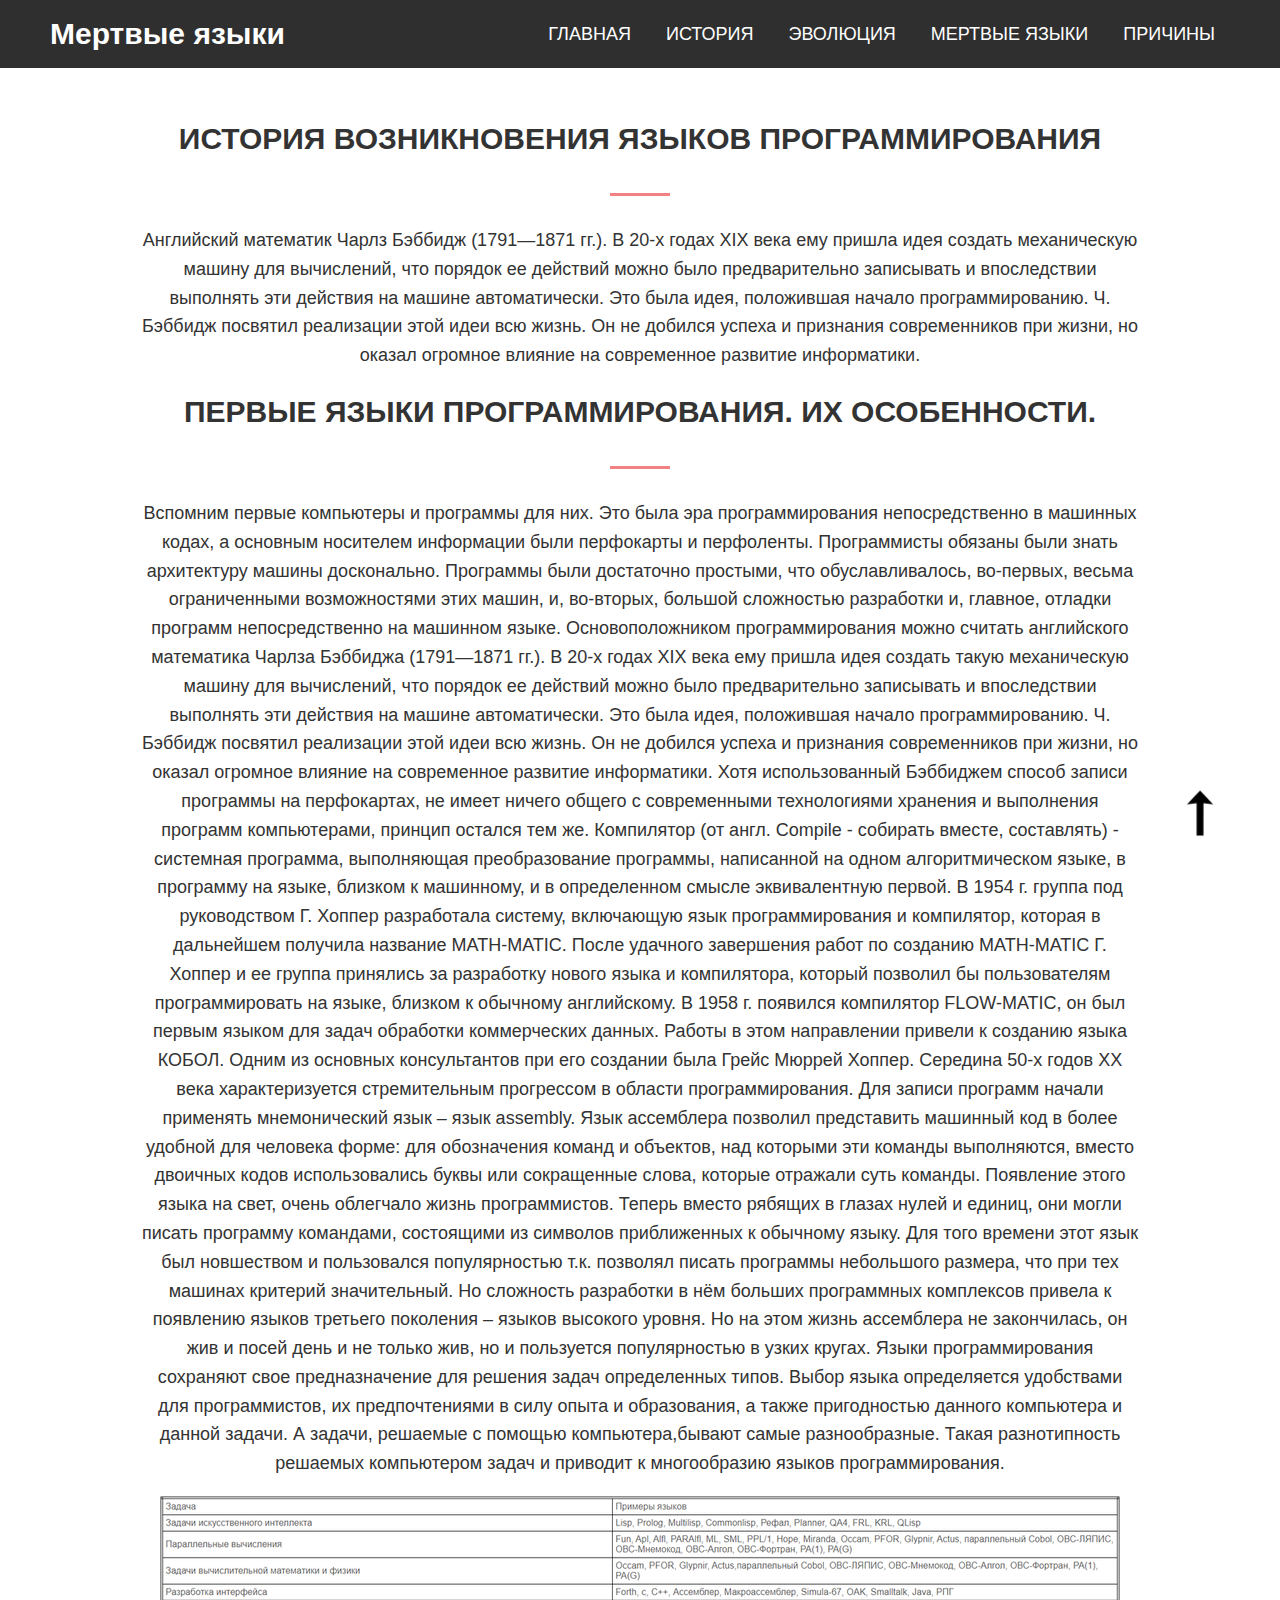
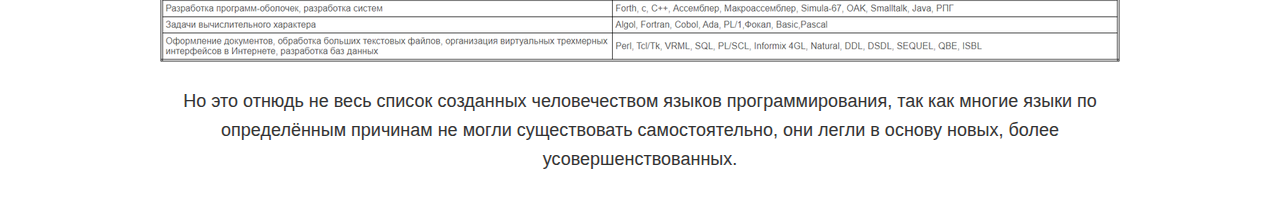
<file: index1.html>
<!DOCTYPE  html>
<html>
<head>
	<meta charset="utf-8">
	<meta charset="viewport" content="width=device-width, initial-scale=1">
	<title>Мертвые языки программирования</title>
	<link rel="stylesheet" href="style.css" media="all">
</head>
<body>
<header id="a8" class="header">
	<div class="container">
			<div class="header_inner">
				<div class="logo">Мертвые языки</div>
				<nav class="nav">
          <a class="nav_link" href="index.html">Главная</a>
					<a class="nav_link" href="index1.html">История</a>
					<a class="nav_link" href="index2.html">Эволюция</a>
					<a class="nav_link" href="index3.html">Мертвые языки</a>
					<a class="nav_link" href="index4.html">Причины</a>
				</nav>
			</div>
	</div>
</header>

<p id='aboba'></p>


<section id="2" class="section">
	<div class="container">
		<div class="section_header">
			<h2 class='section_title'>История возникновения языков программирования</h2>
			<div class="section_text">
				<p>Английский математик Чарлз Бэббидж (1791—1871 гг.). В 20-х годах XIX века ему пришла идея создать 
				механическую машину для вычислений, что порядок ее действий можно было предварительно записывать и 
				впоследствии выполнять эти действия на машине автоматически. Это была идея, положившая начало 
				программированию. Ч. Бэббидж посвятил реализации этой идеи всю жизнь. Он не добился успеха и признания 
				современников при жизни, но оказал огромное влияние на современное развитие информатики.</p>
			</div>
			<h2 class="section_title">Первые языки программирования. Их особенности.</h2>
			<div class="section_text">
			<p>Вспомним первые компьютеры и программы для них. Это была эра программирования непосредственно в машинных кодах,
				 а основным носителем информации были перфокарты и перфоленты. Программисты обязаны были знать архитектуру машины
				досконально. Программы были достаточно простыми, что обуславливалось, во-первых, весьма ограниченными 
				возможностями этих машин, и, во-вторых, большой сложностью разработки и, главное, отладки программ непосредственно
				на машинном языке. Основоположником программирования можно считать английского математика
				Чарлза Бэббиджа (1791—1871 гг.). В 20-х годах XIX века ему пришла идея создать такую механическую машину
				для вычислений, что порядок ее действий можно было предварительно записывать и впоследствии выполнять эти действия
				на машине автоматически. Это была идея, положившая начало программированию. Ч. Бэббидж посвятил реализации этой
				идеи всю жизнь. Он не добился успеха и признания современников при жизни, но оказал огромное влияние на современное
				развитие информатики. Хотя использованный Бэббиджем способ записи программы на перфокартах, не имеет ничего общего
				с современными технологиями хранения и выполнения программ компьютерами, принцип остался тем же.
				Компилятоp (от англ. Compile - собирать вместе, составлять) - системная программа, выполняющая преобразование
				программы, написанной на одном алгоритмическом языке, в программу на языке, близком к машинному, и в определенном
			  смысле эквивалентную первой. В 1954 г. группа под руководством Г. Хоппер разработала систему, включающую язык 
				программирования и компилятор, которая в дальнейшем получила название MATH-MATIC. После удачного завершения работ
				 по созданию MATH-MATIC Г. Хоппер и ее группа принялись за разработку нового языка и компилятора, который позволил
			  бы пользователям программировать на языке, близком к обычному английскому. В 1958 г. появился компилятор FLOW-MATIC,
  			 он был первым языком для задач обработки коммерческих данных. Работы в этом направлении привели к созданию языка 
				 КОБОЛ. Одним из основных консультантов при его создании была Грейс Мюррей Хоппер. Середина 50-х годов XX века 
					 характеризуется стремительным прогрессом в области программирования. Для записи программ начали применять
				  мнемонический язык – язык assembly. Язык ассемблера позволил представить машинный код в более удобной для человека
				 форме: для обозначения команд и объектов, над которыми эти команды выполняются, вместо двоичных кодов
				  использовались буквы или сокращенные слова, которые отражали суть команды. Появление этого языка на свет, очень
				 облегчало жизнь программистов. Теперь вместо рябящих в глазах нулей и единиц, они могли писать программу
			  командами, состоящими из символов приближенных к обычному языку. Для того времени этот язык был новшеством и
				 пользовался популярностью т.к. позволял писать программы небольшого размера, что при тех машинах критерий
				значительный. Но сложность разработки в нём больших программных комплексов привела к появлению языков третьего
				поколения – языков высокого уровня. Но на этом жизнь ассемблера не закончилась, он жив и посей день и не только жив,
				но и пользуется популярностью в узких кругах. Языки программирования сохраняют свое предназначение для решения
				задач определенных типов. Выбор языка определяется удобствами для программистов, их предпочтениями в силу опыта
				и образования, а также пригодностью данного компьютера и данной задачи. А задачи, решаемые с помощью компьютера,бывают
			 самые разнообразные. Такая разнотипность решаемых компьютером задач и приводит к многообразию языков программирования.</p>
			</div>
			<div class="table">
					<div class="about_item">
						<img  src="images/table.png"   alt="">
					</div>
			</div>
			<div class="section_text2">
				<p>Но это отнюдь не весь список созданных человечеством языков программирования, 
					так как многие языки по определённым причинам не могли существовать самостоятельно, 
					они легли в основу новых, более усовершенствованных.</p>
		  </div>
		</div>
	</div>
</section>

<p><a class="link"  href="#aboba"><img src="images/aboba.png" width="60" height="60" alt=""></a></p>


</body>
</html>
</file>
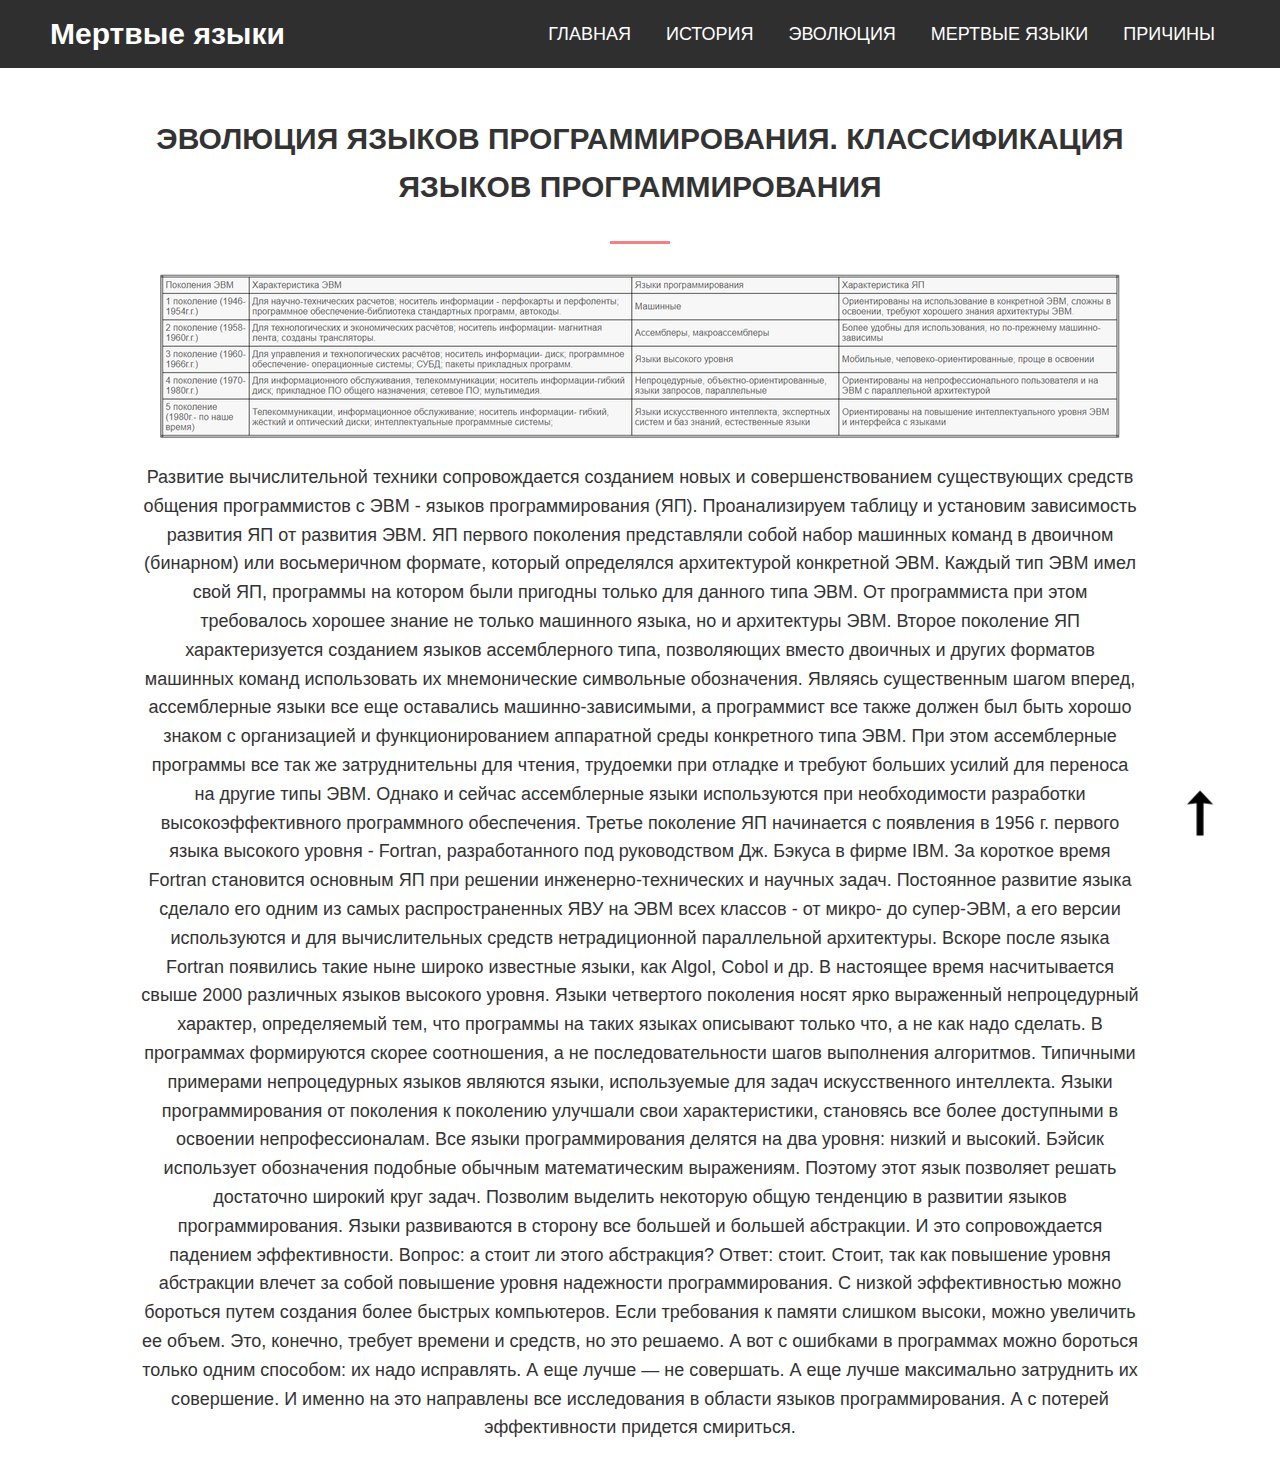
<file: index2.html>
<!DOCTYPE  html>
<html>
<head>
	<meta charset="utf-8">
	<meta charset="viewport" content="width=device-width, initial-scale=1">
	<title>Мертвые языки программирования</title>
	<link rel="stylesheet" href="style.css" media="all">
</head>
<body>
<header id="8" class="header">
  <div class="container">
      <div class="header_inner">
        <div class="logo">Мертвые языки</div>
        <nav class="nav">
          <a class="nav_link" href="index.html">Главная</a>
          <a class="nav_link" href="index1.html">История</a>
          <a class="nav_link" href="index2.html">Эволюция</a>
          <a class="nav_link" href="index3.html">Мертвые языки</a>
          <a class="nav_link" href="index4.html">Причины</a>
        </nav>
      </div>
  </div>
</header>
  
<p id='aboba'></p>


<section id="3" class="section">
	<div class="container"></div>
		<div class="section_header">
			<h2 class='section_title'>Эволюция языков программирования. Классификация языков программирования</h2>
			<div class="table">
				<div class="about_item">
					<img  src="images/table1.png"   alt="">
				</div>
			</div>
			<div class="section_text">
				<p>Развитие вычислительной техники сопровождается созданием новых и совершенствованием существующих
					 средств общения программистов с ЭВМ - языков программирования (ЯП). Проанализируем таблицу и
					  установим зависимость развития ЯП от развития ЭВМ. ЯП первого поколения представляли собой 
						набор машинных команд в двоичном (бинарном) или восьмеричном формате, который определялся
						 архитектурой конкретной ЭВМ. Каждый тип ЭВМ имел свой ЯП, программы на котором были пригодны 
						 только для данного типа ЭВМ. От программиста при этом требовалось хорошее знание не только
						  машинного языка, но и архитектуры ЭВМ. Второе поколение ЯП характеризуется созданием языков
							 ассемблерного типа, позволяющих вместо двоичных и других форматов машинных команд использовать
							  их мнемонические символьные обозначения. Являясь существенным шагом вперед, ассемблерные языки 
								все еще оставались машинно-зависимыми, а программист все также должен был быть хорошо знаком с 
								организацией и функционированием аппаратной среды конкретного типа ЭВМ. При этом ассемблерные
								 программы все так же затруднительны для чтения, трудоемки при отладке и требуют больших усилий 
								 для переноса на другие типы ЭВМ. Однако и сейчас ассемблерные языки используются при необходимости разработки высокоэффективного программного обеспечения. Третье поколение ЯП начинается с появления в 1956 г. первого языка высокого уровня - Fortran, разработанного под руководством Дж. Бэкуса в фирме IBM. За короткое время Fortran становится основным ЯП при решении инженерно-технических и научных задач. Постоянное развитие языка сделало его одним из самых распространенных ЯВУ на ЭВМ всех классов - от микро- до супер-ЭВМ, а его версии используются и для вычислительных средств нетрадиционной параллельной архитектуры. Вскоре после языка Fortran появились такие ныне широко известные языки, как Algol, Cobol и др. В настоящее время насчитывается свыше 2000 различных языков высокого уровня. Языки четвертого поколения носят ярко выраженный непроцедурный характер, определяемый тем, что программы на таких языках описывают только что, а не как надо сделать. В программах формируются скорее соотношения, а не последовательности шагов выполнения алгоритмов. Типичными примерами непроцедурных языков являются языки, используемые для задач искусственного интеллекта. Языки программирования от поколения к поколению улучшали свои характеристики, становясь все более доступными в освоении непрофессионалам. Все языки программирования делятся на два уровня: низкий и высокий.
					Бэйсик использует обозначения подобные обычным математическим выражениям. Поэтому этот язык позволяет решать достаточно широкий круг задач. Позволим выделить некоторую общую тенденцию в развитии языков программирования. Языки развиваются в сторону все большей и большей абстракции. И это сопровождается падением эффективности. Вопрос: а стоит ли этого абстракция? Ответ: стоит. Стоит, так как повышение уровня абстракции влечет за собой повышение уровня надежности программирования. С низкой эффективностью можно бороться путем создания более быстрых компьютеров. Если требования к памяти слишком высоки, можно увеличить ее объем. Это, конечно, требует времени и средств, но это решаемо. А вот с ошибками в программах можно бороться только одним способом: их надо исправлять. А еще лучше — не совершать. А еще лучше максимально затруднить их совершение. И именно на это направлены все исследования в области языков программирования. А с потерей эффективности придется смириться.
					</p>
			</div>

</section>

<p><a class="link"  href="#aboba"><img src="images/aboba.png" width="60" height="60" alt=""></a></p>


</body>
</html>
</file>
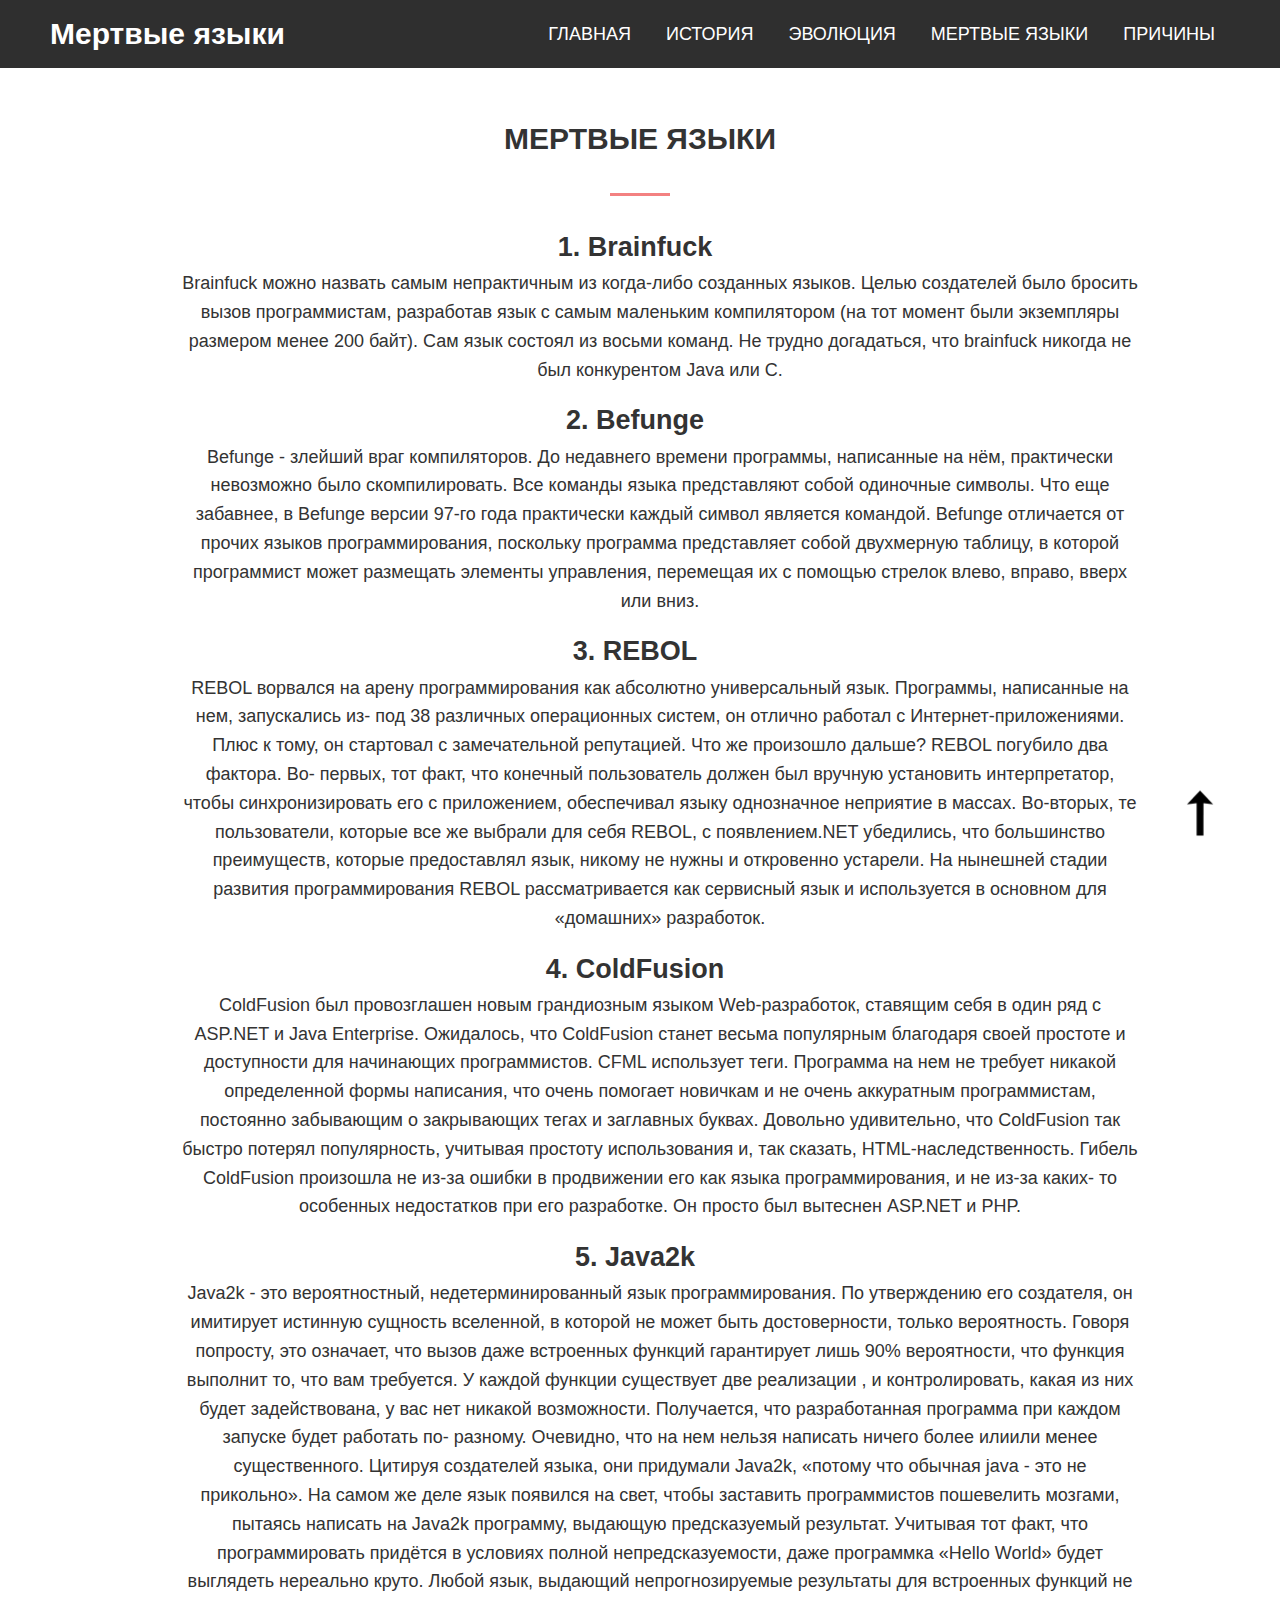
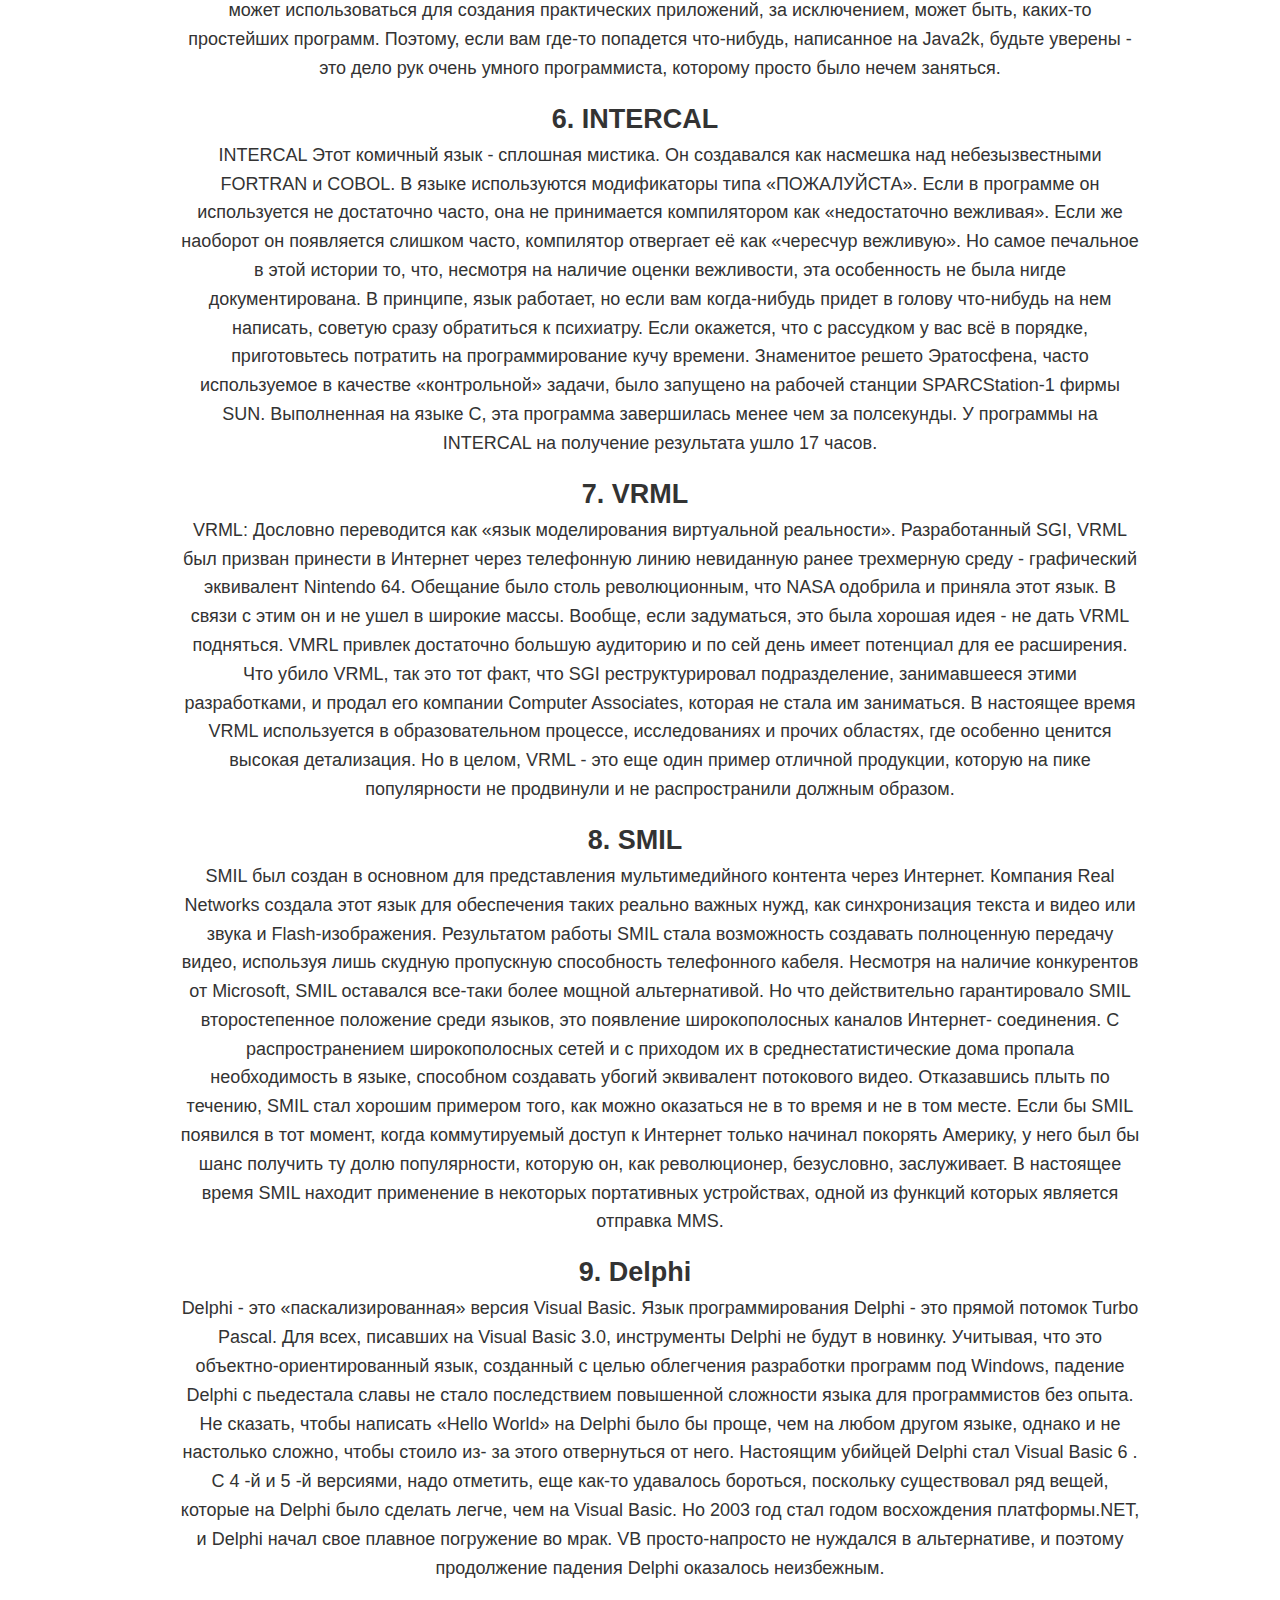
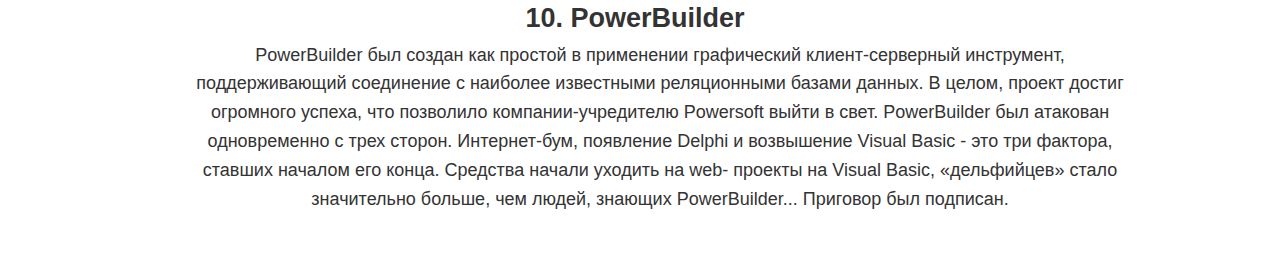
<file: index3.html>
<!DOCTYPE  html>
<html>
<head>
	<meta charset="utf-8">
	<meta charset="viewport" content="width=device-width, initial-scale=1">
	<title>Мертвые языки программирования</title>
	<link rel="stylesheet" href="style.css" media="all">
</head>
<body>
<header id="a8" class="header">
  <div class="container">
      <div class="header_inner">
        <div class="logo">Мертвые языки</div>
        <nav class="nav">
          <a class="nav_link" href="index.html">Главная</a>
          <a class="nav_link" href="index1.html">История</a>
          <a class="nav_link" href="index2.html">Эволюция</a>
          <a class="nav_link" href="index3.html">Мертвые языки</a>
          <a class="nav_link" href="index4.html">Причины</a>
         </nav>
      </div>
  </div>
</header>
  
<p id='aboba'></p>


<section id="4" class="section">
	<div class="container">
		<div class="section_header">
			<h2 class='section_title'>Мертвые языки</h2>
			<div class="section_text">
				<p></p>
            <ul>
						 <li class="spisok">
               <h2 class="biba"><dt>1. Brainfuck</dt></h2>
							 Brainfuck можно назвать самым непрактичным из когда-либо созданных языков. 
								Целью создателей было бросить вызов программистам, разработав язык с самым маленьким 
								компилятором (на тот момент были экземпляры размером менее 200 байт). 
					 Сам язык состоял из восьми команд. 
							Не трудно догадаться, что brainfuck никогда не был конкурентом Java или С.  </li>
						 <li class="spisok"><h2 class="biba"><dt>2. Befunge</dt></h2>
               Befunge - злейший враг компиляторов. До недавнего времени программы,
							 написанные на нём, практически невозможно было скомпилировать.
							  Все команды языка представляют собой одиночные символы. Что еще забавнее,
								 в Befunge версии 97-го года практически каждый символ является командой. 
								 Befunge отличается от прочих языков программирования, поскольку программа
								  представляет собой двухмерную таблицу, в которой программист может размещать
									 элементы управления, перемещая их с помощью стрелок влево, вправо, вверх или вниз. </li>
						 <li class="spisok">
              <h2 class="biba"><dt>3. REBOL</dt></h2>
					 		REBOL ворвался на арену программирования как абсолютно универсальный язык.
					  Программы, написанные на нем, запускались из- под 38 различных операционных систем,
						 он отлично работал с Интернет-приложениями. Плюс к тому, он стартовал с замечательной 
						 репутацией. Что же произошло дальше? 
					 REBOL погубило два фактора. Во- первых, тот факт, что конечный пользователь должен 
					 был вручную установить интерпретатор, чтобы синхронизировать его с приложением,
					  обеспечивал языку однозначное неприятие в массах. Во-вторых, те пользователи,
						 которые все же выбрали для себя REBOL, с появлением.NET убедились, что большинство
						  преимуществ, которые предоставлял язык, никому не нужны и откровенно устарели.
							 На нынешней стадии развития программирования REBOL рассматривается как сервисный язык
							  и используется в основном для «домашних» разработок. 
							</li>
							<li class="spisok">
								<h2 class="biba"><dt>4. ColdFusion</dt></h2>
   						ColdFusion был провозглашен новым грандиозным языком Web-разработок, 
							 ставящим себя в один ряд с ASP.NET и Java Enterprise.
							  Ожидалось, что ColdFusion станет весьма популярным благодаря своей простоте 
								и доступности для начинающих программистов. CFML использует теги. Программа на нем не 
								требует никакой определенной формы написания, что очень помогает новичкам и не очень 
								аккуратным программистам, постоянно забывающим о закрывающих тегах и заглавных буквах. 
							Довольно удивительно, что ColdFusion так быстро потерял популярность, 
							учитывая простоту использования и, так сказать, HTML-наследственность. 
							Гибель ColdFusion произошла не из-за ошибки в продвижении его как языка
							 программирования, и не из-за каких- то особенных недостатков при его разработке. 
							 Он просто был вытеснен ASP.NET и PHP. 
							</li>
							<li class="spisok"> 
                <h2 class="biba"><dt>5. Java2k</dt></h2>
								Java2k - это вероятностный, недетерминированный язык программирования.
								 По утверждению его создателя, он имитирует истинную сущность вселенной,
								  в которой не может быть достоверности, только вероятность. Говоря попросту,
									 это означает, что вызов даже встроенных функций гарантирует лишь 90% вероятности,
									  что функция выполнит то, что вам требуется. У каждой функции существует две реализации
									, и контролировать, какая из них будет задействована, у вас нет никакой возможности.
									 Получается, что разработанная программа при каждом запуске будет работать по- разному. 
						 Очевидно, что на нем нельзя написать ничего более илиили менее существенного. 
						 Цитируя создателей языка, они придумали Java2k, «потому что обычная java - это не прикольно».
						  На самом же деле язык появился на свет, чтобы заставить программистов пошевелить мозгами,
							 пытаясь написать на Java2k программу, выдающую предсказуемый результат. 
						 Учитывая тот факт, что программировать придётся в условиях полной непредсказуемости,
						  даже программка «Hello World» будет выглядеть нереально круто. 
						 Любой язык, выдающий непрогнозируемые результаты для встроенных функций
						  не может использоваться для создания практических приложений, за исключением,
							 может быть, каких-то простейших программ. Поэтому, если вам где-то попадется
							  что-нибудь, написанное на Java2k, будьте уверены - это дело рук очень умного программиста,
								 которому просто было нечем заняться. 
						  </li>
							<li class="spisok"><h2 class="biba"><dt>6. INTERCAL</dt></h2>
                INTERCAL 
								Этот комичный язык - сплошная мистика. Он создавался как насмешка над небезызвестными FORTRAN и COBOL. В языке используются модификаторы типа «ПОЖАЛУЙСТА». Если в программе он используется не достаточно часто, она не принимается компилятором как «недостаточно вежливая». Если же наоборот он появляется слишком часто, компилятор отвергает её как «чересчур вежливую». Но самое печальное в этой истории то, что, несмотря на наличие оценки вежливости, эта особенность не была нигде документирована. 
							В принципе, язык работает, но если вам когда-нибудь придет в голову что-нибудь на нем написать, советую сразу обратиться к психиатру. Если окажется, что с рассудком у вас всё в порядке, приготовьтесь потратить на программирование кучу времени. Знаменитое решето Эратосфена, часто используемое в качестве «контрольной» задачи, было запущено на рабочей станции SPARCStation-1 фирмы SUN. Выполненная на языке C, эта программа завершилась менее чем за полсекунды. У программы на INTERCAL на получение результата ушло 17 часов.
							 </li>
							 <li class="spisok"><h2 class="biba"><dt>7. VRML</dt></h2>
                 VRML: 
								Дословно переводится как «язык моделирования виртуальной реальности». Разработанный SGI, VRML был призван принести в Интернет через телефонную линию невиданную ранее трехмерную среду - графический эквивалент Nintendo 64. Обещание было столь революционным, что NASA одобрила и приняла этот язык. В связи с этим он и не ушел в широкие массы. Вообще, если задуматься, это была хорошая идея - не дать VRML подняться.  VMRL привлек достаточно большую аудиторию и по сей день имеет потенциал для ее расширения. Что убило VRML, так это тот факт, что SGI реструктурировал подразделение, занимавшееся этими разработками, и продал его компании Computer Associates, которая не стала им заниматься. В настоящее время VRML используется в образовательном процессе, исследованиях и прочих областях, где особенно ценится высокая детализация. Но в целом, VRML - это еще один пример отличной продукции, которую на пике популярности не продвинули и не распространили должным образом.
						 </li class="spisok">
						 <li class="spisok">
              <h2 class="biba"><dt>8. SMIL</dt></h2>
							SMIL  был создан в основном для представления мультимедийного контента через Интернет. Компания Real Networks создала этот язык для обеспечения таких реально важных нужд, как синхронизация текста и видео или звука и Flash-изображения. Результатом работы SMIL стала возможность создавать полноценную  передачу видео, используя лишь скудную пропускную способность телефонного кабеля. 
					 Несмотря на наличие конкурентов от Microsoft,  SMIL оставался все-таки более мощной альтернативой. Но что действительно гарантировало SMIL второстепенное положение среди языков, это появление широкополосных каналов Интернет- соединения. С распространением широкополосных сетей и с приходом их в среднестатистические дома пропала необходимость в языке, способном создавать убогий эквивалент потокового видео. 
					 Отказавшись плыть по течению, SMIL стал хорошим примером того, как можно оказаться не в то время и не в том месте. Если бы SMIL появился в тот момент, когда коммутируемый доступ к Интернет только начинал покорять Америку, у него был бы шанс получить ту долю популярности, которую он, как революционер, безусловно, заслуживает. В настоящее время SMIL находит применение в некоторых портативных устройствах, одной из функций которых является отправка MMS. 
					 
						 </li>
						 <li class="spisok"> <h2 class="biba"><dt>9. Delphi</dt></h2>
							Delphi - это «паскализированная» версия Visual Basic. Язык программирования Delphi - это прямой потомок Turbo Pascal. Для всех, писавших на Visual Basic 3.0, инструменты Delphi не будут в новинку. 
					 Учитывая, что это объектно-ориентированный язык, созданный с целью облегчения разработки программ под Windows, падение Delphi с пьедестала славы не стало последствием повышенной сложности языка для программистов без опыта. Не сказать, чтобы написать «Hello World» на Delphi было бы проще, чем на любом другом языке, однако и не настолько сложно, чтобы стоило из- за этого отвернуться от него. 
							Настоящим убийцей Delphi стал Visual Basic 6 . С 4 -й и 5 -й версиями, надо отметить, еще как-то удавалось бороться, поскольку существовал ряд вещей, которые на Delphi было сделать легче, чем на Visual Basic. Но 2003 год стал годом восхождения платформы.NET, и Delphi начал свое плавное погружение во мрак. VB просто-напросто не нуждался в альтернативе, и поэтому продолжение падения Delphi оказалось неизбежным. 
					 </li>
					 <li class="spisok">
						<h2 class="biba"><dt>10. PowerBuilder</dt></h2>
						PowerBuilder был создан как простой в применении графический клиент-серверный инструмент, поддерживающий соединение с наиболее известными реляционными базами данных. В целом, проект достиг огромного успеха, что позволило компании-учредителю Powersoft выйти в свет. 
				 PowerBuilder был атакован одновременно с трех сторон. Интернет-бум, появление Delphi и возвышение Visual Basic - это три фактора, ставших началом его конца. Средства начали уходить на web- проекты на Visual Basic, «дельфийцев» стало значительно больше, чем людей, знающих PowerBuilder... Приговор был подписан. 				 
					 </li>
					 </ul>
			</div>
		</div>
	</div>

</section>

<p><a class="link"  href="#aboba"><img src="images/aboba.png" width="60" height="60" alt=""></a></p>


</body>
</html>
</file>
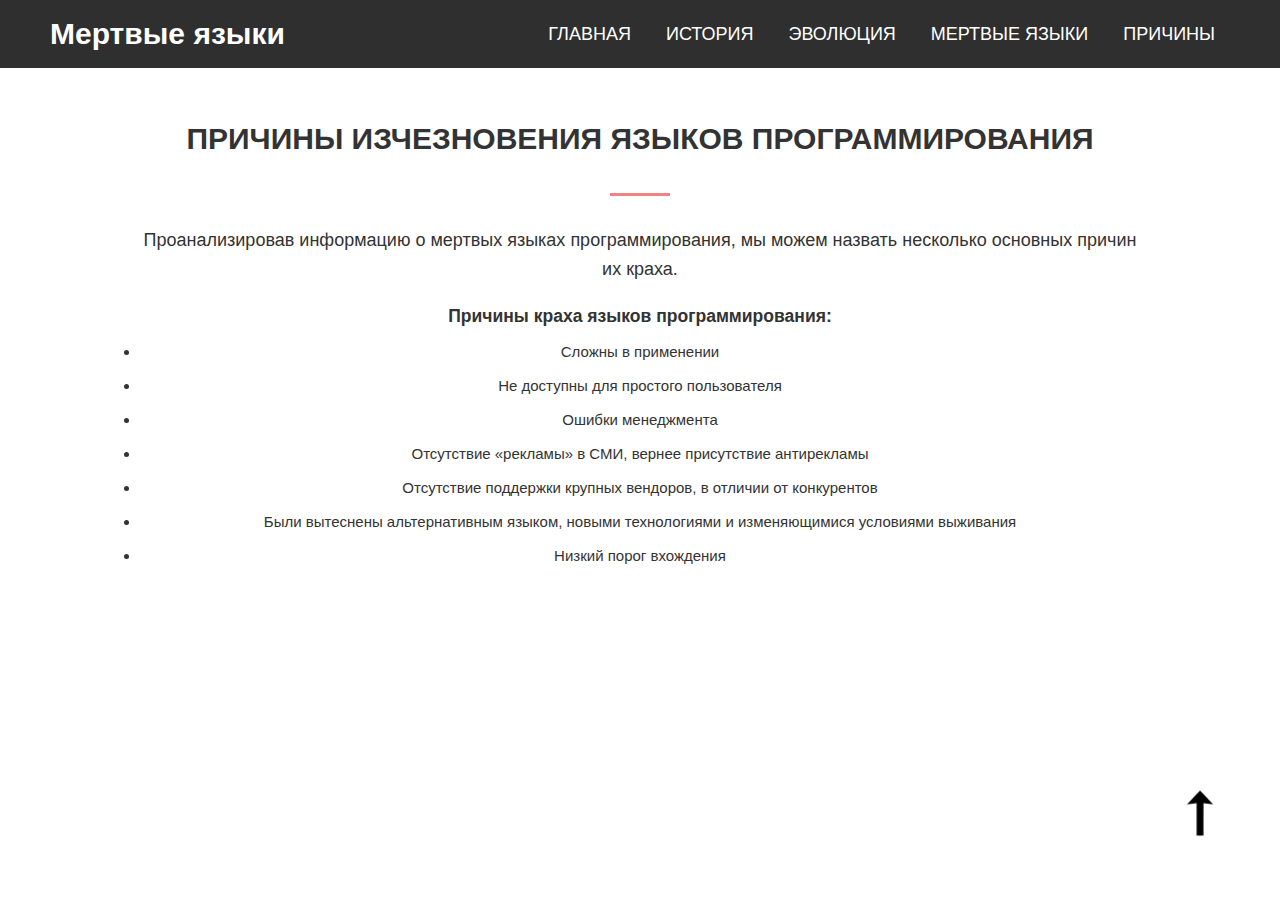
<file: index4.html>
<!DOCTYPE  html>
<html>
<head>
	<meta charset="utf-8">
	<meta charset="viewport" content="width=device-width, initial-scale=1">
	<title>Мертвые языки программирования</title>
	<link rel="stylesheet" href="style.css" media="all">
</head>
<body>
<header id="a8" class="header">
  <div class="container">
      <div class="header_inner">
         <div class="logo">Мертвые языки</div>
        <nav class="nav">
          <a class="nav_link" href="index.html">Главная</a>
          <a class="nav_link" href="index1.html">История</a>
           <a class="nav_link" href="index2.html">Эволюция</a>
           <a class="nav_link" href="index3.html">Мертвые языки</a>
          <a class="nav_link" href="index4.html">Причины</a>
         </nav>
      </div>
   </div>
</header>
  
<p id='aboba'></p>



<section id="5" class="section">
	<div class="container">
		<div class="section_header">
			<h2 class='section_title'>Причины изчезновения языков программирования</h2>
			<div class="section_text">
				<p>Проанализировав информацию о мертвых языках программирования, мы можем назвать несколько основных причин их краха.</p>
			</div>
			<h3>Причины краха языков программирования:</h3>
			<div>
				<li class="spisok1">Сложны в применении</li>
				<li class="spisok1">Не доступны для простого пользователя</li>
				<li class="spisok1">Ошибки менеджмента</li>
				<li class="spisok1">Отсутствие «рекламы» в СМИ, вернее присутствие антирекламы</li>
				<li class="spisok1">Отсутствие поддержки крупных вендоров, в отличии от конкурентов</li>
				<li class="spisok1">Были вытеснены альтернативным языком, новыми технологиями и изменяющимися условиями выживания</li>
				<li class="spisok1">Низкий порог вхождения</li>
			</div>
		  </div>
		</div>
	</div>
</section>


<p><a class="link"  href="#aboba"><img src="images/aboba.png" width="60" height="60" alt=""></a></p>



</body>
</html>
</file>
<file: style.css>
body{margin:0;font-family:"Arial", sans-serif; font-size:15px;line-height:1.6; color:#333} 
a{text-decoration:none;}

*,
*:before,
*:after {
	 box-sizing: border-box;
}

h1,h2,h3,h4,h5,h6{margin:0;}

/*intro*/
.container{
	width: 100%;
	max-width: 1200px;
	margin: 0 auto;
}

.intro{
	width: 100% ;
	height:  100vh ;
	background-color: #fff ;
	-webkit- :background-size cover;
	background-size:cover;
	display: flex;
	flex-direction: column;
	justify-content: center;
}

.intro_inner{
	width: 100%;
	max-width: 880px;
	margin:0 auto;
}

.intro_title{
	font-size:80px;
	font-weight: 700;
	text-transform: uppercase;
	text-align: center;
	line-height: 1;
	color: #444;
}



/*shapka saita*/
.header{
	padding: 10px 50px;
	width: 100%;
	position: fixed;
	top: 0;
	left: 0;
	right: 0;
	z-index: 1000;
	padding-top: 10px ;
	background-color: #2f2f2f;

}

.header_inner{display:flex;
	justify-content: space-between;
	align-items: center;
}

.logo{font-size:30px;
	font-weight:700;
	 color:#fff
	}



.nav{font-size:18px;
	 text-transform:uppercase
	}

.nav_link{color:#fff;
	text-decoration:none
	;transition:color 0.2s linear; 
  display:inline-block;
	vertical-align:top;
	margin:0 15px;
	position: relative;
}

.nav_link:after{
	content:"";
	display: block;
	width: 100%;
	height: 3px;
	display: none;
	background-color: #fce38a;
	position: absolute;
	top: 100%;
	left: 0;
	z-index: 1;
	
}

.nav_link:hover{color:#fce38a}

.nav_link:hover:after{
	display: block;
}



/*Section*/



.section{
	padding: 100px 10px 0 10px;

}

.section_header{
	margin-bottom: 40px;
	width: 100%;
	max-width: 1000px;
	margin: 0 auto 40px;
	text-align: center;
}

.section_title{
	font-size: 30px;
	font-weight: 700;
	color:#333;
	text-transform: uppercase;
}

.section_title:after{
	content:"";
	display: block;
	width: 60px;
	height: 3px;
	margin: 30px auto;
	background-color: #f38181;
}

.section_text{
	font-size: 18px;
}

.spisok{
	margin-top: 15px
}

.spisok1{
	margin-top: 10px
}
/*table*/



.about_item{
	max-width: 100%;
	height: auto;
	margin: 0 ;
	padding: 0;
	box-sizing: border-box;
}


.section_text2{
	font-size:18px;
}

.link{
	color:#333;
	position: fixed;
	right:50px;
	bottom:50px;
	opacity: 1;
	
}



@media (max-width:1230px){
	.intro_title{
		font-size: 150;

	}

}


@media (max-width:990px){
	.intro_title{
		font-size: 90;
	}
	.section{
		padding: 60;
	}
	.section_title{
		font-size: 26px;
	}
	.section_title:after{
		margin: 25px auto;
	}
	.section_text{
		font-size: 12px;
	}
	.nav{font-size:15px;
		text-transform:uppercase
	 }
	.logo{font-size:27px;
		font-weight:700;
		color:#fff
	 }
}

@media (max-width:770px){
	.intro_title{
		font-size: 50;
	}
	.section{
		padding: 40;
	}
	.section_title{
		font-size: 24px;
	}
	.section_title:after{
		margin: 20px auto;
	}
	.section_text{
		font-size: 10px;
	}
	.nav{font-size:13px;
		text-transform:uppercase
	 }
	.logo{font-size:25px;
		font-weight:700;
		 color:#fff
	 }
}

@media (max-width:575px){
	.intro_title{
		font-size: 30px;
	}
	.section{
		padding: 30;
	}
	.section_title{
		font-size: 22px;
	}
	.section_title:after{
		margin: 15px auto;
	}
	.section_text{
		font-size: 8px;
	}
	.nav{font-size:11px;
		text-transform:uppercase
	 }
	.logo{font-size:23px;
		font-weight:700;
		 color:#fff
	}
}


ul{
	list-style-type: none;
}

.biba{
	padding-right: 50px;
}
</file>
